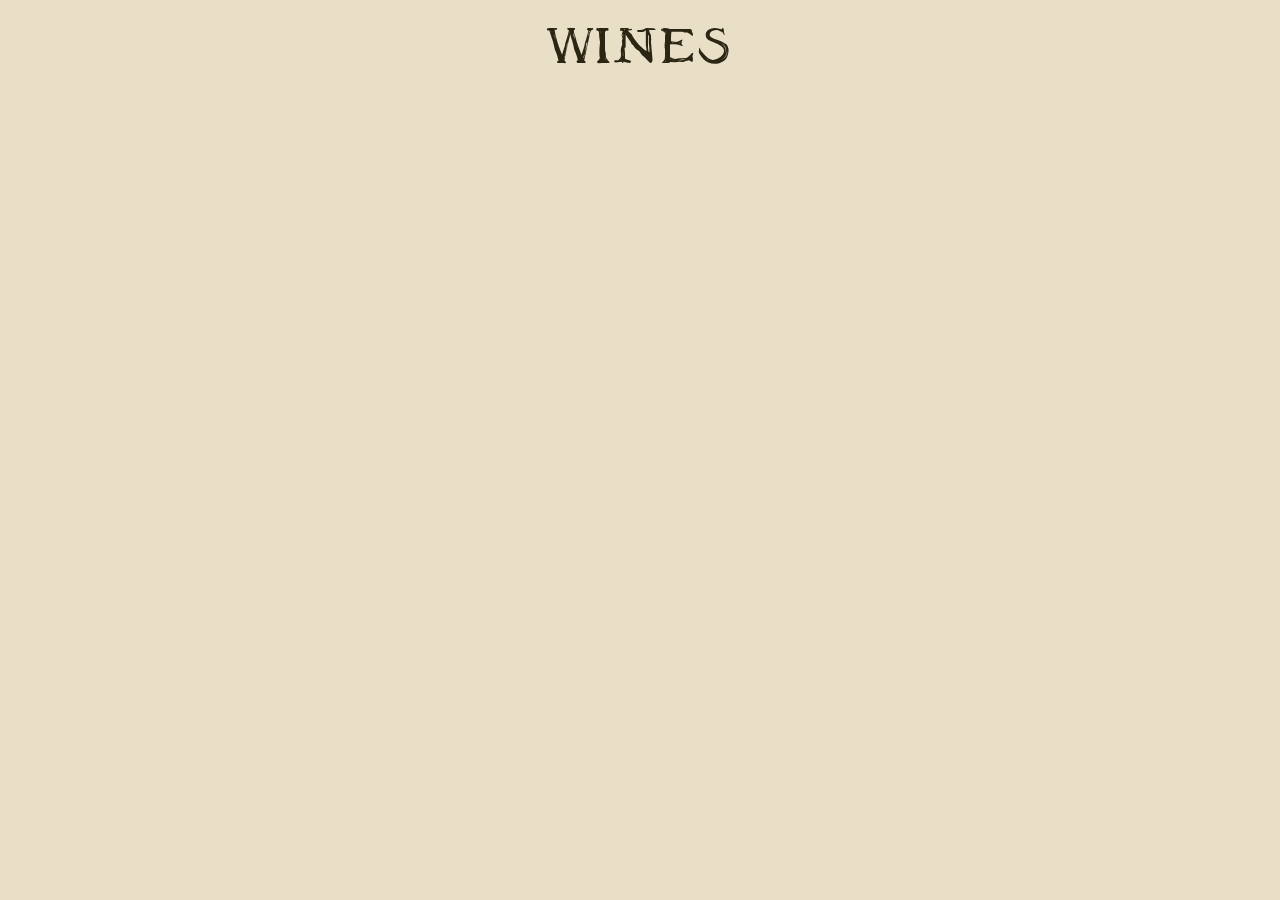
<file: ex 1 wine API/index.html>
<!DOCTYPE html>
<html lang="en">

<head>
    <meta charset="UTF-8">
    <meta http-equiv="X-UA-Compatible" content="IE=edge">
    <meta name="viewport" content="width=device-width, initial-scale=1.0">
    <link rel="preconnect" href="https://fonts.googleapis.com">
    <link rel="preconnect" href="https://fonts.gstatic.com" crossorigin>
    <link href="https://fonts.googleapis.com/css2?family=Roboto+Condensed&display=swap" rel="stylesheet">
    <link rel="stylesheet" href="index.css">
    <title>wine</title>
</head>

<body>
    <header>
        <h1>wines</h1>
    </header>
    <div id="myFIrstDiv"></div>
    


    <script src="index.js"></script>
    <footer></footer>
</body>

</html>
</file>
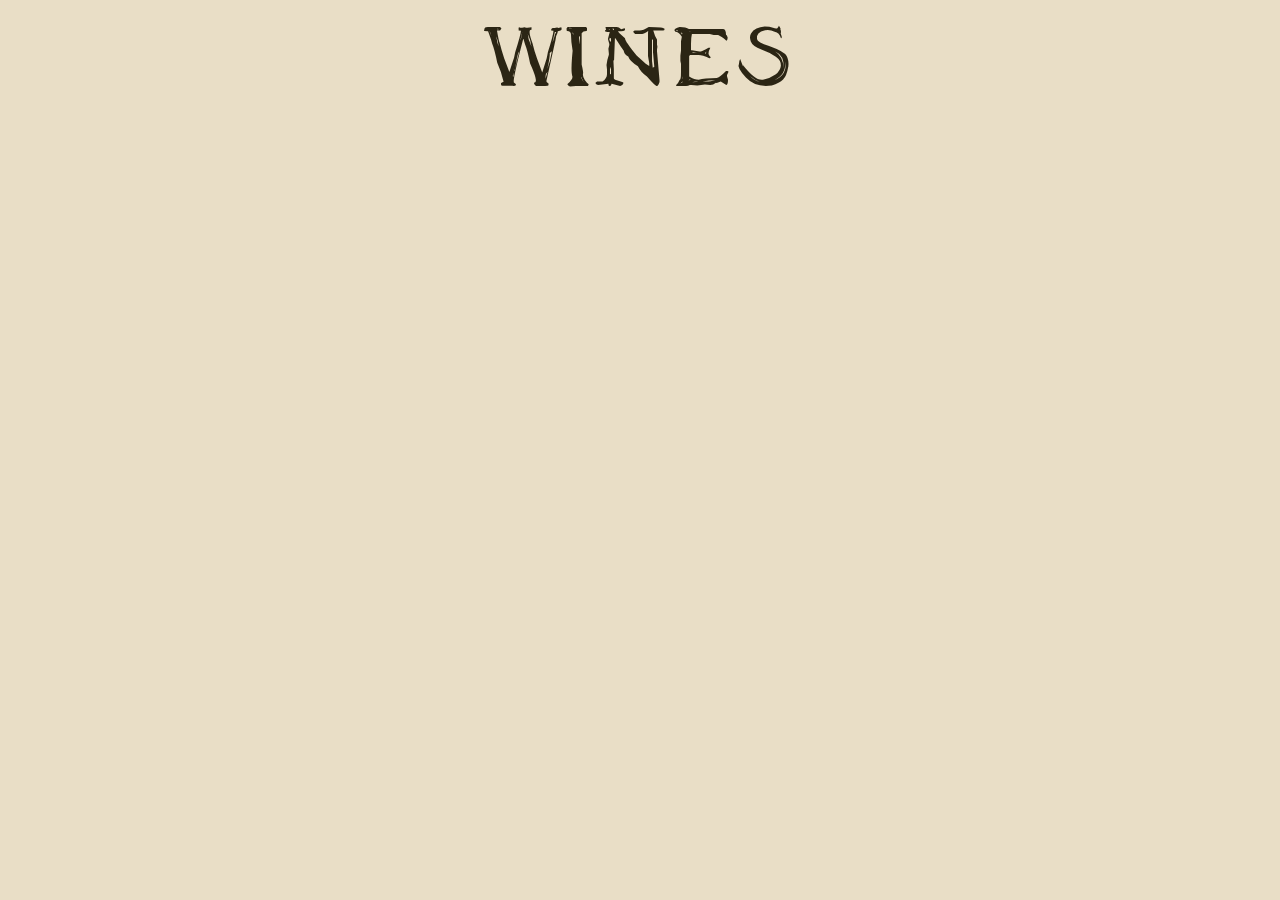
<file: ex 1/index.html>
<!DOCTYPE html>
<html lang="en">

<head>
    <meta charset="UTF-8">
    <meta http-equiv="X-UA-Compatible" content="IE=edge">
    <meta name="viewport" content="width=device-width, initial-scale=1.0">
    <link rel="preconnect" href="https://fonts.googleapis.com">
    <link rel="preconnect" href="https://fonts.gstatic.com" crossorigin>
    <link href="https://fonts.googleapis.com/css2?family=Roboto+Condensed&display=swap" rel="stylesheet">
    <link rel="stylesheet" href="index.css">
    <title>wine</title>
</head>

<body>
    <header>
        <h1>wines</h1>
    </header>
    <div id="myFIrstDiv"></div>

    <script src="index.js"></script>
</body>

</html>
</file>
<file: ex 1 wine API/index.css>
@font-face {
    font-family: veneer;
    src: url(Veneer.ttf);
}
@font-face {
    font-family: Inheritance;
    src: url(Inheritance.ttf);
}

*{
    margin: 0px;
    padding: 0px;
}

body{
    font-family: 'Roboto Condensed', sans-serif;
    background-color: rgb(233, 222, 198);
}
h1{
    text-align: center;
    font-size: 60px;
    margin-bottom: 20px;
    color: rgb(43, 37, 20);
    font-family:  Inheritance;
    font-weight: 100;
    position: relative;
    top: 30px;
}

h2{
    color: rgb(109, 116, 113);
    font-family: veneer;
    font-weight: 100;
}
h3{
    color: rgb(128, 47, 47);
    margin: 10px 0px;
}
p{
    display: flex;
    flex-direction: row;
    justify-content:start;
    align-items: center;
    color: rgb(226, 143, 41);
    line-height: 0.8;
}
img{
    width: 50px;
    
}

#myFIrstDiv{
    margin: auto;
    width: 60vw;
    height: 80vh;
    display: grid;
    grid-template-columns: repeat(5, 1fr);
    grid-template-rows: repeat(2, 1fr);
    column-gap: 50px;
    row-gap: 20px;
    justify-content: center;
    align-items: center;
    padding-bottom: 70px;
}
.wineEl{
    height: 100%;
    display: flex;
    border: 2px rgb(184, 184, 184) solid;
    
    transition: box-shadow 0.2s ;
}

.wineEl:hover{
    box-shadow: 0px 0px 10px 3px rgb(138, 129, 0);
}

.div1{
    background-color: rgb(255, 255, 255);
    width: 120px;
    padding: 15px;
    display: flex;
    flex-direction: column;
    justify-content: space-around;
}

.div2{
    padding: 15px;
    display: flex;
    justify-content: center;
    align-items: center;
    background-color: rgb(255, 238, 0);

}
p img{
    width: 20px;
    margin-left: 15px;
}
@media screen and (max-width: 1400px){
    #myFIrstDiv{
        margin: auto;
        display: grid;
        grid-template-columns: repeat(2, 1fr);
        grid-template-rows: repeat(5, 1fr);
        column-gap: 50px;
        row-gap: 20px;
        justify-content: center;
        align-items: center;
        height: 100%;

    }

    .wineEl{
        height: 95%;
        display: flex;
        flex-direction: row;
        border: 2px rgb(184, 184, 184) solid;
        transition: box-shadow 0.2s ;
    }

    .div1{
        background-color: rgb(255, 255, 255);
        width: 180px;
        padding: 15px;
        display: flex;
        flex-grow: 2;
        flex-direction: column;
        justify-content: space-around;
    }
    
    .div2{
        width: 60px;
        padding: 15px;
        display: flex;
        flex-grow: 1;
        justify-content: center;
        align-items: center;
        background-color: rgb(255, 238, 0);
    
    
    }
}

@media screen and (max-width: 700px){
    #myFIrstDiv{
        margin: auto;
        display: grid;
        grid-template-columns: repeat(1, 1fr);
        grid-template-rows: repeat(10, 1fr);
        column-gap: 50px;
        row-gap: 20px;
        justify-content: center;
        align-items: center;
        height: 100%;

    }

    .wineEl{
        width: 100%;
        height: 100%;
        display: flex;
        flex-direction: row;
        border: 2px rgb(184, 184, 184) solid;
        transition: box-shadow 0.2s ;
    }
    
    .div1{
        background-color: rgb(255, 255, 255);
        width: 180px;
        padding: 15px;
        display: flex;
        flex-grow: 2;
        flex-direction: column;
        justify-content: space-around;
    }
    
    .div2{
        width: 60px;
        padding: 15px;
        display: flex;
        flex-grow: 1;
        justify-content: center;
        align-items: center;
        background-color: rgb(255, 238, 0);
    
    
    }
    
}
</file>
<file: ex 1/index.css>
*{
    margin: 0px;
    padding: 0px;
}
@font-face {
    font-family: veneer;
    src: url(Veneer.ttf);
}
@font-face {
    font-family: Inheritance;
    src: url(Inheritance.ttf);
}
body{
    font-family: 'Roboto Condensed', sans-serif;
    background-color: rgb(233, 222, 198);
}
h1{
    text-align: center;
    font-size: 100px;
    margin-bottom: 20px;
    color: rgb(43, 37, 20);
    font-family:  Inheritance;
    font-weight: 100;
    position: relative;
    top: 30px;
}

h2{
    color: rgb(109, 116, 113);
    font-family: veneer;
    font-weight: 100;
}
h3{
    color: rgb(128, 47, 47);
    margin: 10px 0px;
}
p{
    display: flex;
    flex-direction: row;
    justify-content:space-around;
    align-items: center;
    color: rgb(226, 143, 41);
    line-height: 0.8;
}
img{
    width: 50px;
    
}

#myFIrstDiv{
    margin: auto;
    width: 60vw;
    height: 70vh;
    display: grid;
    grid-template-columns: repeat(5, 1fr);
    grid-template-rows: repeat(2, 1fr);
    column-gap: 50px;
    row-gap: 20px;
    justify-content: center;
    align-items: center;
}
.wineEl{
    width: 100%;
    height: 95%;
    display: flex;
    border: 2px rgb(184, 184, 184) solid;
    background-color: rgb(255, 238, 0);
    
    
    
}
.div1{
    background-color: rgb(255, 255, 255);
    padding: 15px;
    display: flex;
    flex-direction: column;
    justify-content: space-around;
}

.div2{
    padding: 15px;
    display: flex;
    flex-direction: column;
    justify-content: center;


}
p img{
    width: 20px;
}
</file>
